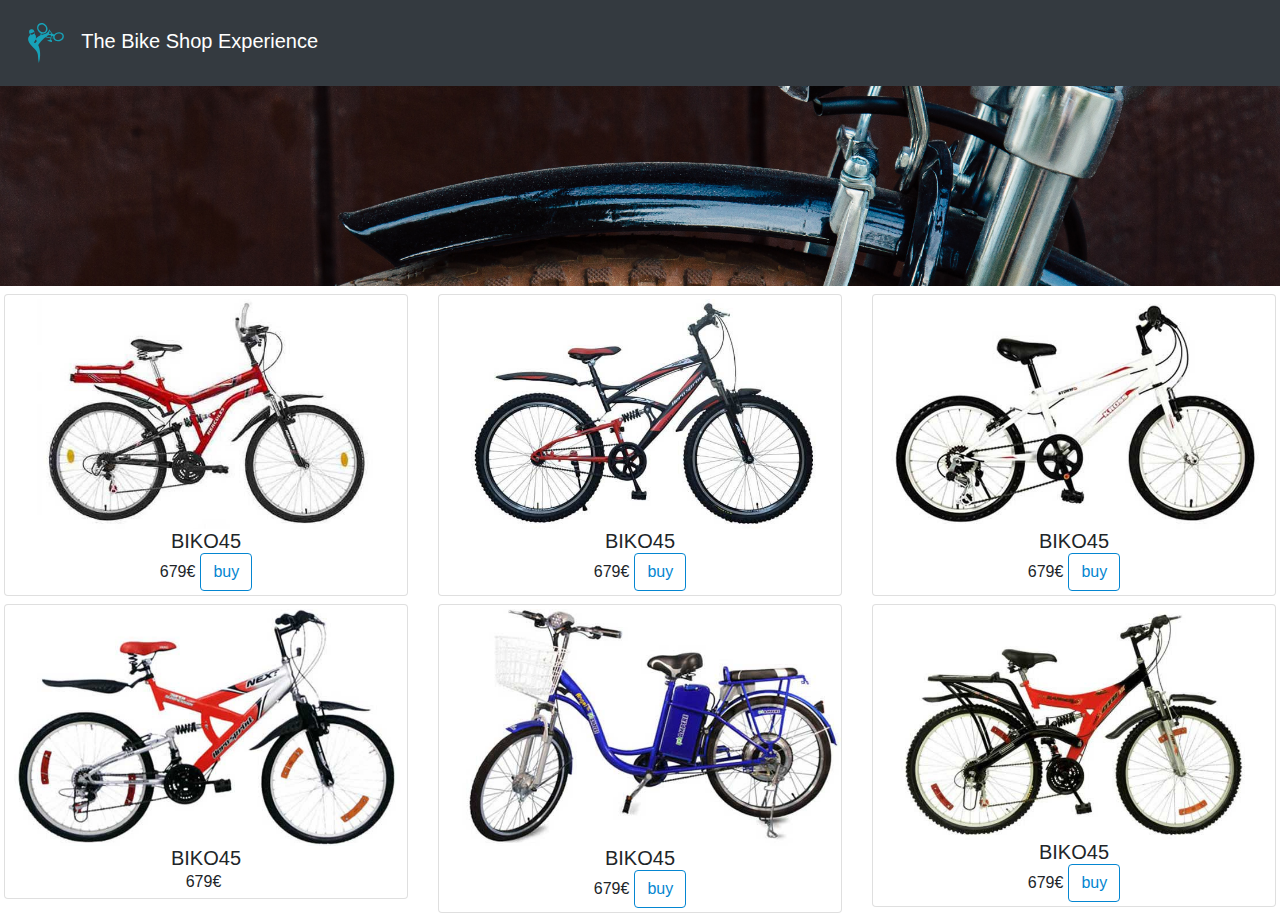
<file: index.html>
<!DOCTYPE html>
<html lang="fr">
<head>
    <meta charset="UTF-8">
    <link rel="stylesheet" href="main.css">
    <meta http-equiv="X-UA-Compatible" content="IE=edge">
    <meta name="viewport" content="width=device-width, initial-scale=1.0">
    <link rel="stylesheet" href="https://stackpath.bootstrapcdn.com/bootstrap/4.5.2/css/bootstrap.min.css"
integrity="sha384-JcKb8q3iqJ61gNV9KGb8thSsNjpSL0n8PARn9HuZOnIxN0hoP+VmmDGMN5t9UJ0Z" crossorigin ="anonymous" >
    <title>BikeShop</title>
</head>
<body>
    <div class="container-fluid px-0">

        <nav class="navbar navbar-light bg-light bg-dark ">
            <a class="navbar-brand text-white" href="#">
              <img src="img/bike-logo.svg"  width="60" height="60" alt=""> The Bike Shop Experience
            </a>
    
            
            
        </div>
        <div class="col-12 h-60 p-0 m-0 background"></div>

        <div class="row p-1">

        <div class="col-lg-4 col-md-6 col-sm-6 py-1">
            <div class="card  d-flex-column justify-content-around align-items-center py-1" >
                <img src="img/bike-1.jpg" class="card-img-top"  alt="...">
                <h5 class="card-title m-0">BIKO45</h5>
            <div class="d-flex justify-content-between align-items-center">
                <p style="margin: 0;padding-right: 5px;">679€</p>
                <a href="shop.html" class="btn" style="border: 1px solid rgb(4,134,209);color:rgb(4,134,209);">buy</a>
            </div>
        </div>
     </div>

        <div class="col-lg-4 col-md-6 col-sm-6 py-1">
            <div class="card  d-flex-column justify-content-around align-items-center py-1" >
                <img src="img/bike-2.jpg" class="card-img-top"  alt="...">
                <h5 class="card-title m-0">BIKO45</h5>
            <div class="d-flex justify-content-between align-items-center">
                <p style="margin: 0;padding-right: 5px;">679€</p>
                <a href="shop.html" class="btn" style="border: 1px solid rgb(4,134,209);color:rgb(4,134,209);">buy</a>
            </div>
        </div>
     </div>

            <div class="col-lg-4 col-md-6 col-sm-6 py-1">
                <div class="card  d-flex-column justify-content-around align-items-center py-1" >
                    <img src="img/bike-3.jpg" class="card-img-top"  alt="...">
                    <h5 class="card-title m-0">BIKO45</h5>
                <div class="d-flex justify-content-between align-items-center">
                    <p style="margin: 0;padding-right: 5px;">679€</p>
                    <a href="shop.html" class="btn" style="border: 1px solid rgb(4,134,209);color:rgb(4,134,209);">buy</a>
                </div>
            </div>
         </div>

            <div class="col-lg-4 col-md-6 col-sm-6 py-1">
                <div class="card  d-flex-column justify-content-around align-items-center py-1" >
                    <img src="img/bike-4.jpg" class="card-img-top"  alt="...">
                    <h5 class="card-title m-0">BIKO45</h5>
                <div class="d-flex justify-content-between align-items-center">
                    <p style="margin: 0;padding-right: 5px;">679€</p>
                </div>
            </div>
         </div>

            <div class="col-lg-4 col-md-6 col-sm-6 py-1">
                <div class="card  d-flex-column justify-content-around align-items-center py-1" >
                    <img src="img/bike-5.jpg" class="card-img-top"  alt="...">
                    <h5 class="card-title m-0">BIKO45</h5>
                <div class="d-flex justify-content-between align-items-center">
                    <p style="margin: 0;padding-right: 5px;">679€</p>
                    <a href="shop.html" class="btn" style="border: 1px solid rgb(4,134,209);color:rgb(4,134,209);">buy</a>
                </div>
            </div>
         </div>

            <div class="col-lg-4 col-md-6 col-sm-6 py-1">
                <div class="card  d-flex-column justify-content-around align-items-center py-1" >
                    <img src="img/bike-6.jpg" class="card-img-top"  alt="...">
                    <h5 class="card-title m-0">BIKO45</h5>
                <div class="d-flex justify-content-between align-items-center">
                    <p style="margin: 0;padding-right: 5px;">679€</p>
                    <a href="shop.html" class="btn" style="border: 1px solid rgb(4,134,209);color:rgb(4,134,209);">buy</a>
                </div>
            </div>
         </div>
    </div>
</body>
</html>
</file>
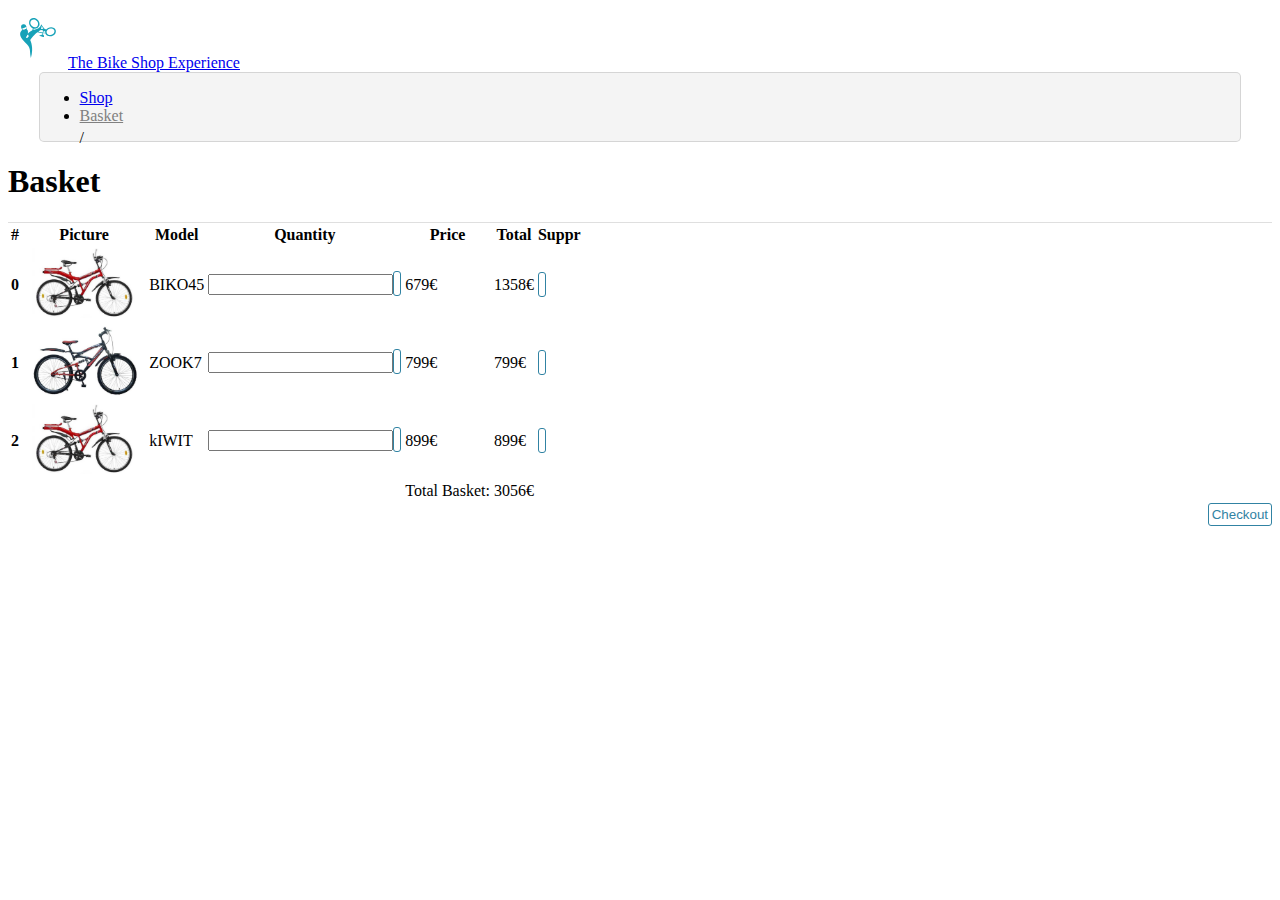
<file: shop.html>
<!DOCTYPE html>
<html lang="en">
<head>
    <meta charset="UTF-8">
    <meta http-equiv="X-UA-Compatible" content="IE=edge">
    <meta name="viewport" content="width=device-width, initial-scale=1.0">
    <title>Document</title>
    <link href="https://cdn.jsdelivr.net/npm/bootstrap@5.0.0-beta2/dist/css/bootstrap.min.css" rel="stylesheet" integrity="sha384-BmbxuPwQa2lc/FVzBcNJ7UAyJxM6wuqIj61tLrc4wSX0szH/Ev+nYRRuWlolflfl" crossorigin="anonymous">
    <link rel="stylesheet" href="shop.css">
    <link rel="stylesheet" href="https://pro.fontawesome.com/releases/v5.10.0/css/all.css" integrity="sha384-AYmEC3Yw5cVb3ZcuHtOA93w35dYTsvhLPVnYs9eStHfGJvOvKxVfELGroGkvsg+p" crossorigin="anonymous"/>
</head>
<body>
    <div class="container-fluid">
      <div class="row">
        <nav class="navbar navbar-dark bg-dark py-0">
              <a class="navbar-brand" href="#">
                  <img src="img/bike-logo.svg" alt="imagelogo" id="imagelogo">The Bike Shop Experience
              </a>
          </nav>
    </div>

    <div id="headnav">
        <div class="row my-3" style="background-color:#F4F4F4;border:1px solid rgba(0,0,0,.125);border-radius: 5px; width: 95%;">
            <ul class="nav head">
                <li class="nav-item">
                    <a class="nav-link active" aria-current="page" href="index.html">Shop</a>
                </li>
                <div id="barre">
                <p>/</p>
                </div>
                <li class="nav-item">
                    <a class="nav-link" style="color: grey;"   href="#">Basket</a>
                </li>
            </ul>   
        </div>
    </div>

    <div class="title" style="border-bottom:1px solid rgba(0,0,0,.125) ;">
        <h1>Basket</h1>
    </div>
    
    <table class="table table-striped table-hover">
        <thead>
          <tr>
            <th scope="col">#</th>
            <th scope="col">Picture</th>
            <th scope="col">Model</th>
            <th scope="col">Quantity</th>
            <th scope="col">Price</th>
            <th scope="col">Total</th>
            <th socpe="col">Suppr</th>
          </tr>
        </thead>
        <tbody>
          <tr>
            <th scope="row">0</th>
            <td><img src="img/bike-1.jpg" alt="" style="height: 70px;"></td>
            <td>BIKO45</td>
            <td><input type="text"> <i class="fas fa-sync-alt"></i> </td>
            <td>679€</td>
            <td>1358€</td>
            <td><i class="fas fa-trash-alt"></i></td>
          </tr>
          <tr>
            <th scope="row">1</th>
            <td ><img src="img/bike-2.jpg" alt="" style="height: 70px;"></td>
            <td>ZOOK7</td>
            <td><input type="text"> <i class="fas fa-sync-alt"></i></td>
            <td>799€</td>
            <td>799€</td>
            <td><i class="fas fa-trash-alt"></i></td>
          </tr>
          <tr>
            <th scope="row">2</th>
            <td><img src="img/bike-1.jpg" alt="" style="height: 70px;"></td>
            <td>kIWIT</td>
            <td><input type="text"> <i class="fas fa-sync-alt"></i></td>
            <td>899€</td>
            <td>899€</td>
            <td><i class="fas fa-trash-alt"></i></td>
          </tr>
          <tr>
            <th>
                <td></td>
                <td></td>
                <td></td>
                <td>Total Basket:</td>
                <td>3056€</td>
            </th>
          </tr>
        </tbody>
      </table>
      <div class="buttoncheck">
          <button>Checkout</button>
      </div>
    </div>
    <script src="https://cdn.jsdelivr.net/npm/bootstrap@5.0.0-beta2/dist/js/bootstrap.bundle.min.js" integrity="sha384-b5kHyXgcpbZJO/tY9Ul7kGkf1S0CWuKcCD38l8YkeH8z8QjE0GmW1gYU5S9FOnJ0" crossorigin="anonymous"></script>

</body>
</html>
</file>
<file: main.css>
.background {
    background: url(img/bike-background.jpg);
    background-size: cover;
    height: 200px;
    background-position: center;
}
</file>
<file: shop.css>
#imagelogo{
    height: 60px;
}
#barre{
    position: relative;
}
#barre > p{
    position: absolute;
    top:6px;
}
#headnav{
    display: flex;
    justify-content: center;

}
.fa-sync-alt, .fa-trash-alt{
    color:rgb(49,131,163);
    border: 1px solid rgb(49,131,163);
    padding: 3px;
    border-radius: 3px;
}

.buttoncheck{
    display: flex;
    justify-content: flex-end;
}
button{
    color:rgb(49,131,163);
    border: 1px solid rgb(49,131,163);
    padding: 3px;
    border-radius: 3px;
    background-color: white;
}
</file>
